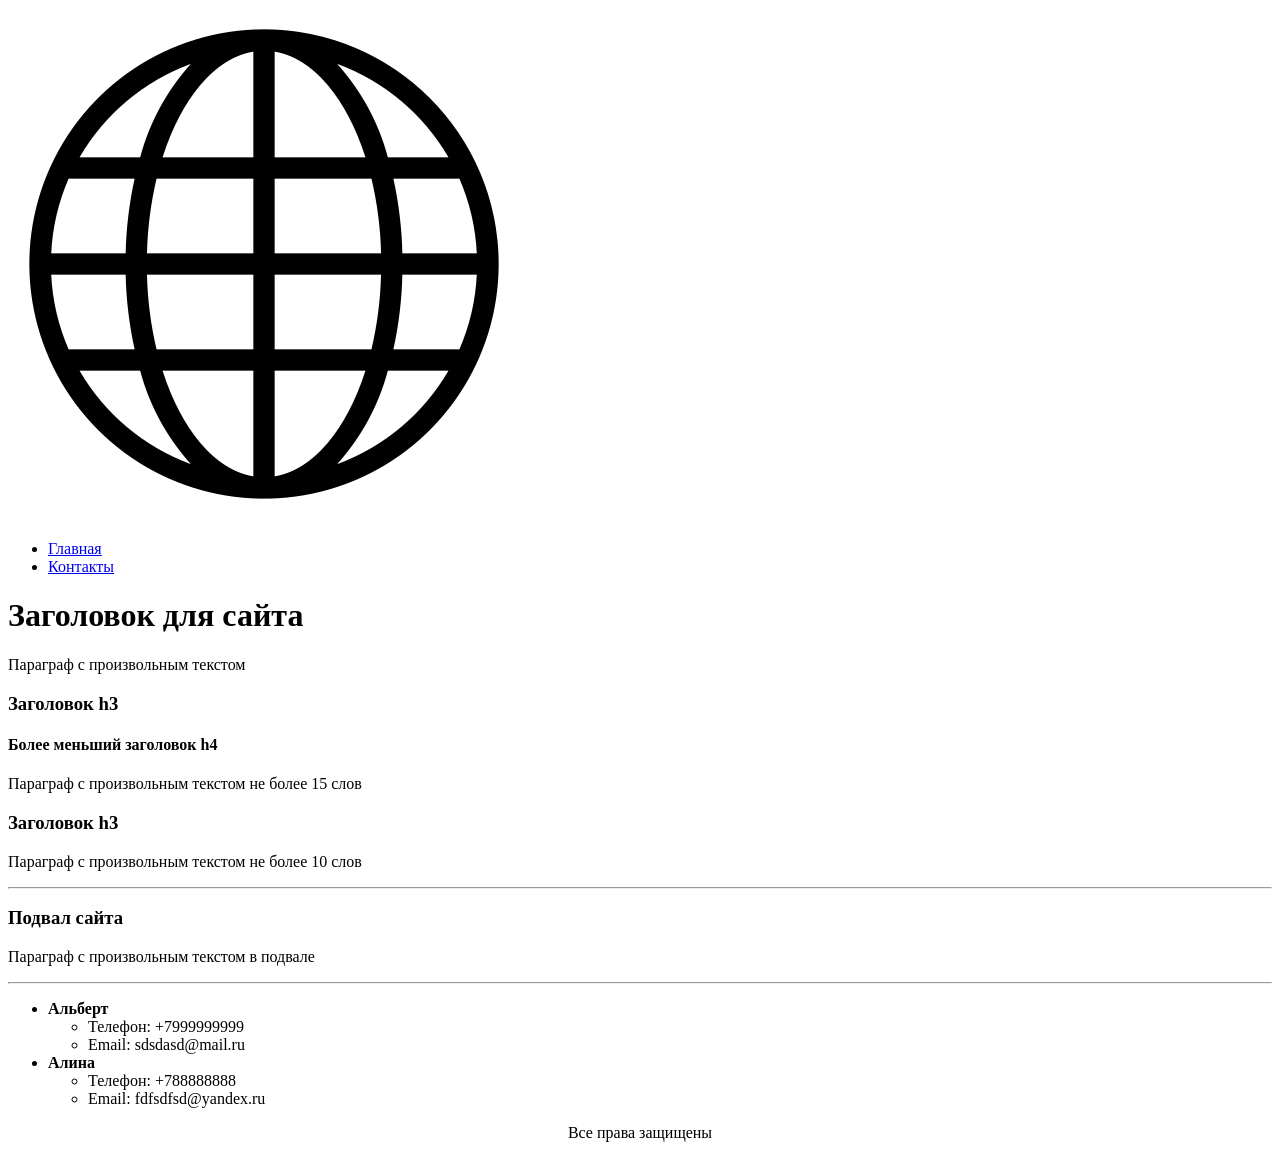
<file: index.html>
<!DOCTYPE html>
<html lang="ru">

<head>
    <meta charset="UTF-8">
    <title>Разметка HTML</title>

</head>

<body>
    <header>
        <img src="static/img/logo.png" alt="логотип сайта">
        <ul>
            <li>
                <a href="IN"> Главная</a>
            </li>
            <li>
                <a href="contacts.html"> Контакты</a>
            </li>
        </ul>
    </header>
    <main>
        <h1>Заголовок для сайта</h1>
        <p>
            Параграф с произвольным текстом
        </p>
        <h3>Заголовок h3</h3>
        <h4>Более меньший заголовок h4</h4>
        <p>Параграф с произвольным текстом не более 15 слов</p>
        <h3>Заголовок h3</h3>
        <p>Параграф с произвольным текстом не более 10 слов</p>
        <hr>
    </main>
    <footer>
        <h3>Подвал сайта</h3>
        <p>Параграф с произвольным текстом в подвале</p>
        <hr>
        <ul>
            <li>
                <strong>Альберт</strong>
                <ul>
                    <li>Телефон: +7999999999</li>
                    <li>Email: sdsdasd@mail.ru</li>
                </ul>
            </li>
            <li>
                <strong>Алина</strong>
                <ul>
                    <li>Телефон: +788888888</li>
                    <li>Email: fdfsdfsd@yandex.ru</li>
                </ul>
            </li>
        </ul>
        <p style="text-align: center;">Все права защищены</p>

    </footer>
</body>

</html>
</file>
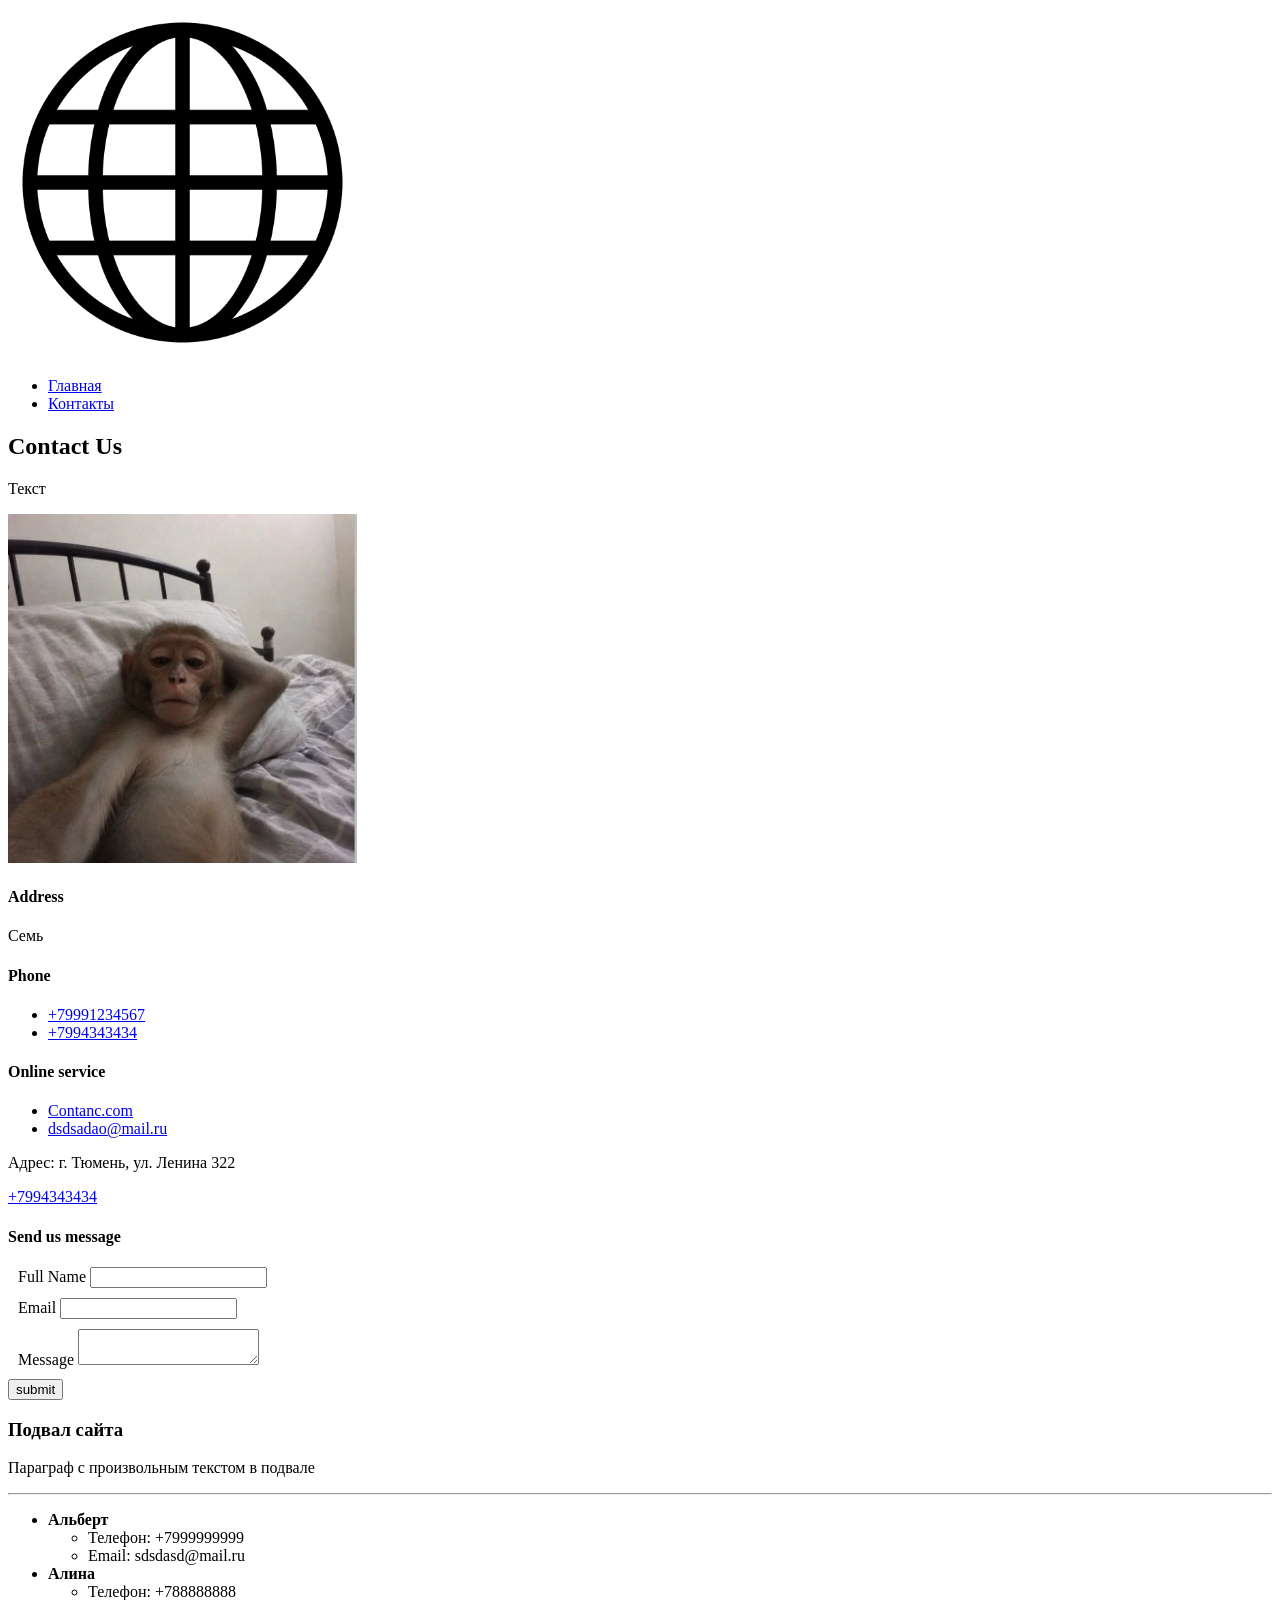
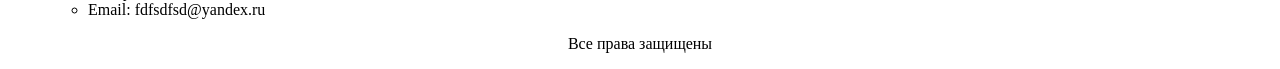
<file: contacts.html>
<!DOCTYPE html>
<html lang="ru">

<head>
    <meta charset="UTF-8">
    <link rel="stylesheet" href="style.css">
    <title>Contact Us</title>
</head>

<body>
    <header>
        <img src="static/img/logo.png" alt="логотип сайта">
        <ul>
            <li>
                <a href="index.html"> Главная</a>
            </li>
            <li>
                <a href="contacts.html"> Контакты</a>
            </li>
        </ul>
    </header>
    <main>
        <h2>Contact Us</h2>
        <p>Текст</p>
        <img src="static/img/contact.jpg" alt="Произвольное изображение">
        <h4>Address</h4>
        <p>Семь</p>
        <h4>Phone</h4>
        <ul>
            <li><a href="tel:+79991234567">+79991234567</a></li>
            <li><a href="tel:+7994343434">+7994343434</a></li>
        </ul>
        <h4>Online service</h4>
        <ul>
            <li><a href="#">Contanc.com</a></li>
            <li><a href="mailto:dsdsadao@mail.ru">dsdsadao@mail.ru</a> </li>
        </ul>
        <p>Адрес: г. Тюмень, ул. Ленина 322</p>
        <p><a href="tel:+7994343434">+7994343434</a></p>
        <h4>Send us message</h4>
        <form>
            <div class="forma">
            <label>Full Name</label>
            <input type="text">
            </div>
            <div class="forma">
            <label>Email</label>
            <input type="email">
            </div>
            <div class="forma">
            <label>Message</label>
            <textarea></textarea>
            </div>
            <button>submit</button>
        </form>
    </main>
    <footer>
        <h3>Подвал сайта</h3>
        <p>Параграф с произвольным текстом в подвале</p>
        <hr>
        <ul>
            <li>
                <strong>Альберт</strong>
                <ul>
                    <li>Телефон: +7999999999</li>
                    <li>Email: sdsdasd@mail.ru</li>
                </ul>
            </li>
            <li>
                <strong>Алина</strong>
                <ul>
                    <li>Телефон: +788888888</li>
                    <li>Email: fdfsdfsd@yandex.ru</li>
                </ul>
            </li>
        </ul>
        <p style="text-align: center;">Все права защищены</p>

    </footer>
</body>

</html>
</file>
<file: style.css>
img{
    width: 349px;
    height: 349px;
}
.forma{
    margin: 10px;
}
textarea{
    max-width: 300px;
    max-height: 250px;
}
</file>
